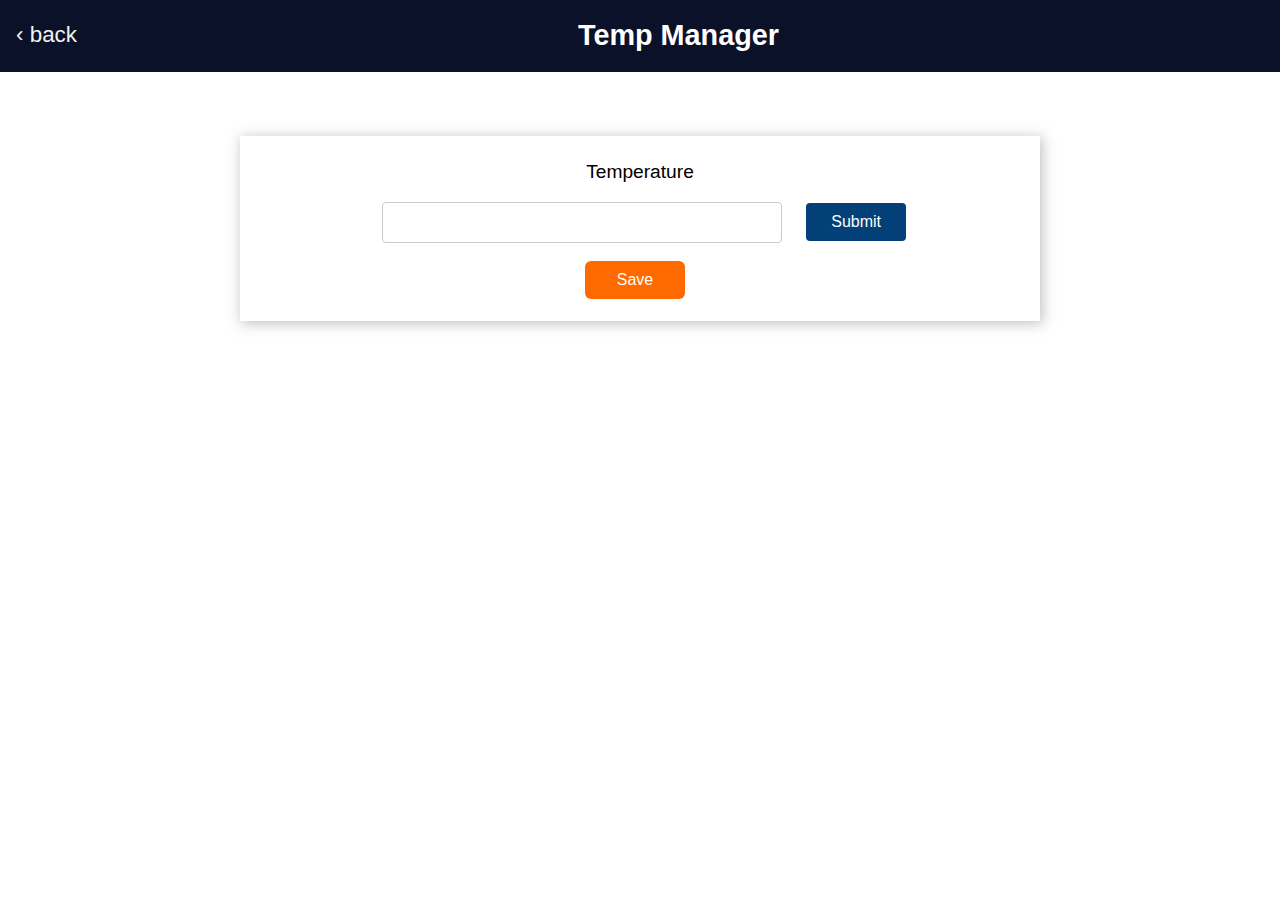
<file: data/tempmanager.html>
<!DOCTYPE html>
<html>

<head>
  <title>Temperature Manager</title>
  <meta name="viewport" content="width=device-width, initial-scale=1">
  <link rel="icon" href="data:,">
  <link rel="stylesheet" href="https://use.fontawesome.com/releases/v5.7.2/css/all.css"
    integrity="sha384-fnmOCqbTlWIlj8LyTjo7mOUStjsKC4pOpQbqyi7RrhN7udi9RwhKkMHpvLbHG9Sr" crossorigin="anonymous">
  <link rel="stylesheet" type="text/css" href="style.css">
  <script src="jquery-3.6.0.min.js"></script>
  <script>
    $(document).ready(function () {
      //     $('.temp').click(function () {
      //       $('.popup_box').css("display", "block");
      //       // alert("Account Permanently Deleted.");
      //       if ( $( "input#submit" ).first().val() === "200" ) {
      //   $( "span" ).text( "Validated..." ).show();
      //   return;
      // }
      //     });
      // $("input#submit").click(function () {
      //   $("input#submit").change();
      // });
      // $('.btn1').click(function () {
      //   $('.popup_box').css("display", "none");
      // });
      // $('.btn2').click(function () {
      //   $('.popup_box').css("display", "none");
      //   alert("Account Permanently Deleted.");
      // });
      // $("#target2").submit(function (event) {
      //   $('.popup_box').css("display", "block").show().fadeOut(2000);
      //   // $( "span" ).text( "Not valid!" ).show().fadeOut( 1000 );
      //   event.preventDefault();
      //   // alert("Handler for .submit() called.");
      //   // event.preventDefault();
      // });
      $("#target").submit(function (event) {
        $('.popup_box').css("display", "block").show().fadeOut(2000);
        let number = $("input").first().val();


        if (number >= 25 && number <= 100) {
          if ($(document.activeElement).val() === "Save") {
            $('.pTest').text("Saving "+number + "\xB0C to memory")
            $.post('/',   // url
       { save: number }, // data to be submit
      //  function(data, status, jqXHR) {// success callback
      //           $('p').append('status: ' + status + ', data: ' + data);
      //   }
        )
          } else if ($(document.activeElement).val() === "Submit") {
            $('.pTest').text(number + "\xB0C value set")
          }
        } else if (number > 100 || number < 25 || number == '') {
          // if ($(document.activeElement).val() === "Save") {
          //   console.log('number');
          //   event.preventDefault();
          // } else if ($(document.activeElement).val() === "Submit") {
          //   $('.pTest').text(number + "\xB0C is not valid.")
          // } // alert(number + " is not valid.");
          $('.pTest').text(number + "\xB0C is not valid.")
          event.preventDefault();
        }

        // if($.isNumeric(number)){
        // console.log(number);
        //     if( number == '' ) {
        //       $('.pTest').text("empty value is not valid.")
        // }
        // else if (number < 25) {
        //   console.log(number);
        //   alert(number + " is not valid.");
        // }
        //  }
        // if ($("input").first().val() >= "200") {
        //   $("span").text("Validated...").show();
        //   // alert("Account Permanently Deleted.");
        //   return;
        // }
        // $( "span" ).text( "Not valid!" ).show().fadeOut( 1000 );
        // event.preventDefault();
        // alert("Handler for .submit() called.");
        // event.preventDefault();
      });
    });
  </script>
</head>

<body>
  <div class="topnav">
    <a href="/">
      <p>&#8249; back</p>
    </a>
    <h1>Temp Manager</h1>
  </div>
  <div class="content">
    <div class="card-grid">
      <!-- <div class="card">
        <form id="target2" action="/" method="POST">
          <p>
            <label for="propotional">kP</label>
            <input type="number" id="proportional" name="proportional" value="222">
            
            <br>
            
            <label for="integral">kI</label>
            <input type="number" id="integral" name="integral" value="222"><br>
            <label for="derivative">kD</label>
            <input type="number" id="ip" name="derivative" value="222"><br>
            <input type="submit" name="submit" value="Submit" change="alert(yolo)">
          </p>
        </form>
      </div> -->
      <div class="card">
        <form id="target" action="/" method="POST">
          <p>
            <label>Temperature</label><br>
            <!-- <label>25&deg;C - 100&deg;C</label><br> -->
            <input type="number" id="temp" name="temp" onchange="setTwoNumberDecimal" min="25" max="100" step="0.01" value="">
            <input class="temp" type="submit" value="Submit">
            <br>
            <input class="save" type="submit" value="Save">
            <!-- <p>Brightness</p> -->
            <!-- <label for="integral">kI</label>
            <input type="number" id ="integral" name="integral" value="222"><br>
            <label for="derivative" >kD</label>
            <input type="number" id ="ip" name="derivative" value="222"><br>
            <input type ="submit" value ="Submit"> -->
          </p>
        </form>
      </div>
      <!-- <a href="#" class="click">Delete Account</a> -->
      <div class="popup_box">
        <!-- <i class="fas fa-exclamation"></i> -->
        <!-- <h1>Your account will be deleted Permanently!</h1> -->
        <label class="pTest"></label>
        <!-- <div class="btns">
        <a href="#" class="btn1">Cancel Process</a>
        <a href="#" class="btn2">Delete Account</a>
      </div> -->
      </div>
    </div>
    <!-- <div class="content">
      <div class="card-grid">
          <div class="card">
              <p class="card-title">Fader 1</p>
              <p class="switch">
                  <input type="range" onchange="updateSliderPWM(this)" id="slider1" min="0" max="100" step="1" value ="0" class="slider">
              </p>
              <p class="state">Brightness: <span id="sliderValue1"></span> &percnt;</p>
          </div>
          <div class="card">
              <p class="card-title"> Fader 2</p>
              <p class="switch">
                  <input type="range" onchange="updateSliderPWM(this)" id="slider2" min="0" max="100" step="1" value ="0" class="slider">
              </p>
              <p class="state">Brightness: <span id="sliderValue2"></span> &percnt;</p>
          </div>
          <div class="card">
              <p class="card-title"> Fader 3</p>
              <p class="switch">
                  <input type="range" onchange="updateSliderPWM(this)" id="slider3" min="0" max="100" step="1" value ="0" class="slider">
              </p>
              <p class="state">Brightness: <span id="sliderValue3"></span> &percnt;</p>
          </div>
      </div>
  </div> -->
  </div>
</body>

</html>
</file>
<file: data/style.css>
html {
  font-family: Arial, Helvetica, sans-serif; 
  display: inline; 
  text-align: center;
  /* overflow: hidden; */
}

h1 {
  font-size: 1.8rem; 
  color: white;
  align-items: center;
  /* float: left; */
  justify-content: center;
}

p { 
  font-size: 1.4rem;
}

.topnav { 
  overflow: hidden; 
  background-color: #0A1128;
  /* display: inline; */
  align-items: center;
  /* justify-content: space-between; */
    flex-wrap: wrap;
    flex-direction: row;
      /* padding: 0 250px 0 10px; */
  /* height: 70px; */
  /* width: 100%; */
}

.topnav a {
  font-size: 1.8rem; 
  float: left;
  color: #f2f2f2;
  text-align: center;
  padding-left: 16px;
  justify-content:center;
  text-decoration: none;
  /* display: inline; */
  /* font-size: 17px; */
  /* display: flex; */
  /* height: 80px; */
  /* width: 100%; */
  /* background: #1b1b1b; */
  /* align-items: center; */
  justify-content: center;
  /* padding: 0 50px 0 100px; */
  /* flex-wrap: wrap; */
}

a2 {
  font-size: 1.8rem; 
  float: right;
  color: #f2f2f2;
  text-align: center;
  padding-left: 16px;
  justify-content:center;
  text-decoration: none;
  /* display: inline; */
  /* font-size: 17px; */
  /* display: flex; */
  /* height: 80px; */
  /* width: 100%; */
  /* background: #1b1b1b; */
  /* align-items: center; */
  justify-content: center;
  /* padding: 0 50px 0 100px; */
  /* flex-wrap: wrap; */
}

body {  
  margin: 0;
}

.content { 
  padding: 5%;
}

.card-grid { 
  max-width: 800px; 
  margin: 0 auto; 
  display: grid; 
  grid-gap: 2rem; 
  /* grid-template-columns: repeat(auto-fit, minmax(300px, 1fr)); */
}

.card { 
  background-color: white; 
  box-shadow: 2px 2px 12px 1px rgba(140,140,140,.5);
}

.card-title { 
  font-size: 1.2rem;
  font-weight: bold;
  color: #034078
}

input[type=submit] {
  border: none;
  color: #FEFCFB;
  background-color: #034078;
  padding: 10px 15px;
  text-align: center;
  text-decoration: none;
  display: inline-block;
  font-size: 16px;
  width: 100px;
  margin-right: 10px;
  border-radius: 4px;
  transition-duration: 0.4s;
  }

input[type=submit]:hover {
  background-color: #1282A2;
}

input.save[type=submit] {
  border: none;
  color: #FEFCFB;
  background-color: #ff6a00;
  padding: 10px 15px;
  text-align: center;
  text-decoration: none;
  display: inline-block;
  font-size: 16px;
  width: 100px;
  margin-right: 10px;
  border-radius: 6px;
  transition-duration: 0.4s;
  }
/* .tempS{
  background-color: #037815;
} */

input[type=text], input[type=number], select {
  width: 50%;
  padding: 12px 20px;
  margin: 18px;
  display: inline-block;
  border: 1px solid #ccc;
  border-radius: 4px;
  box-sizing: border-box;
}

label {
  font-size: 1.2rem; 
}
.value{
  font-size: 1.2rem;
  color: #1282A2;  
}
.state {
  font-size: 1.2rem;
  color: #1282A2;
}
button {
  /* border: none; */
  color: #FEFCFB;
  padding: 15px 32px;
  text-align: center;
  font-size: 16px;
  width: 100px;
  border-radius: 4px;
  transition-duration: 0.4s;
}
.button-on {
  background-color: #034078;
}
.button-on:hover {
  background-color: #1282A2;
}
.button-off {
  background-color: #858585;
}
.button-off:hover {
  background-color: #252524;
} 

/* *{
  padding: 0;
  margin: 0;
  text-decoration: none;
} */
/* body{
  font-family: 'Noto Sans TC', sans-serif;
  height: 100vh;
  background: linear-gradient(75deg,#2980b9,#8e44ad);
} */
.click, .popup_box{
  position: fixed;
  /* top: 50%; */
  bottom: 0%;
  left: 50%;
  transform: translate( -50%);
  border-radius: 5px;
}
.click{
  background: #2981bc;
  color: white;
  font-size: 22px;
  font-family: arial;
  font-weight: bold;
  padding: 10px 15px;
  text-align: center;
  border: 1px solid #0059b3;
}
.popup_box{
  /* width: 400px; */
   width: 50%;
   height: 20px;
  background: #00030587;
  color: rgb(255, 255, 255);
  text-align: center;
  align-items: center;
  padding: 10px;
  border-radius: 25px;
  /* border: 1px solid #eb9447; */
  /* border: 1px solid #b3b3b3;
  box-shadow: 0px 5px 10px rgba(0,0,0,.2); */
  z-index: 9999;
  display: none;
}
.popup_box i{
  font-size: 60px;
  color: #eb9447;
  border: 5px solid #eb9447;
  padding: 20px 40px;
  border-radius: 50%;
  margin: -10px 0 20px 0;
}
/* .popup_box h1{
  font-size: 30px;
  color: #1b2631;
  margin-bottom: 5px;
} */
/* .popup_box label{
  font-size: 23px;
  color: #404040;
} */
.popup_box .btns{
  margin: 40px 0 0 0;
}
.btns .btn1, .btns .btn2{
  background: #999999;
  color: white;
  font-size: 18px;
  border-radius: 5px;
  border: 1px solid #808080;
  padding: 10px 13px;
}
.btns .btn2{
  margin-left: 20px;
  background: #ff3333;
  border: 1px solid #cc0000;
}
.btns .btn1:hover{
  transition: .5s;
  background: #8c8c8c;
}
.btns .btn2:hover{
  transition: .5s;
  background: #e60000;
}
</file>
